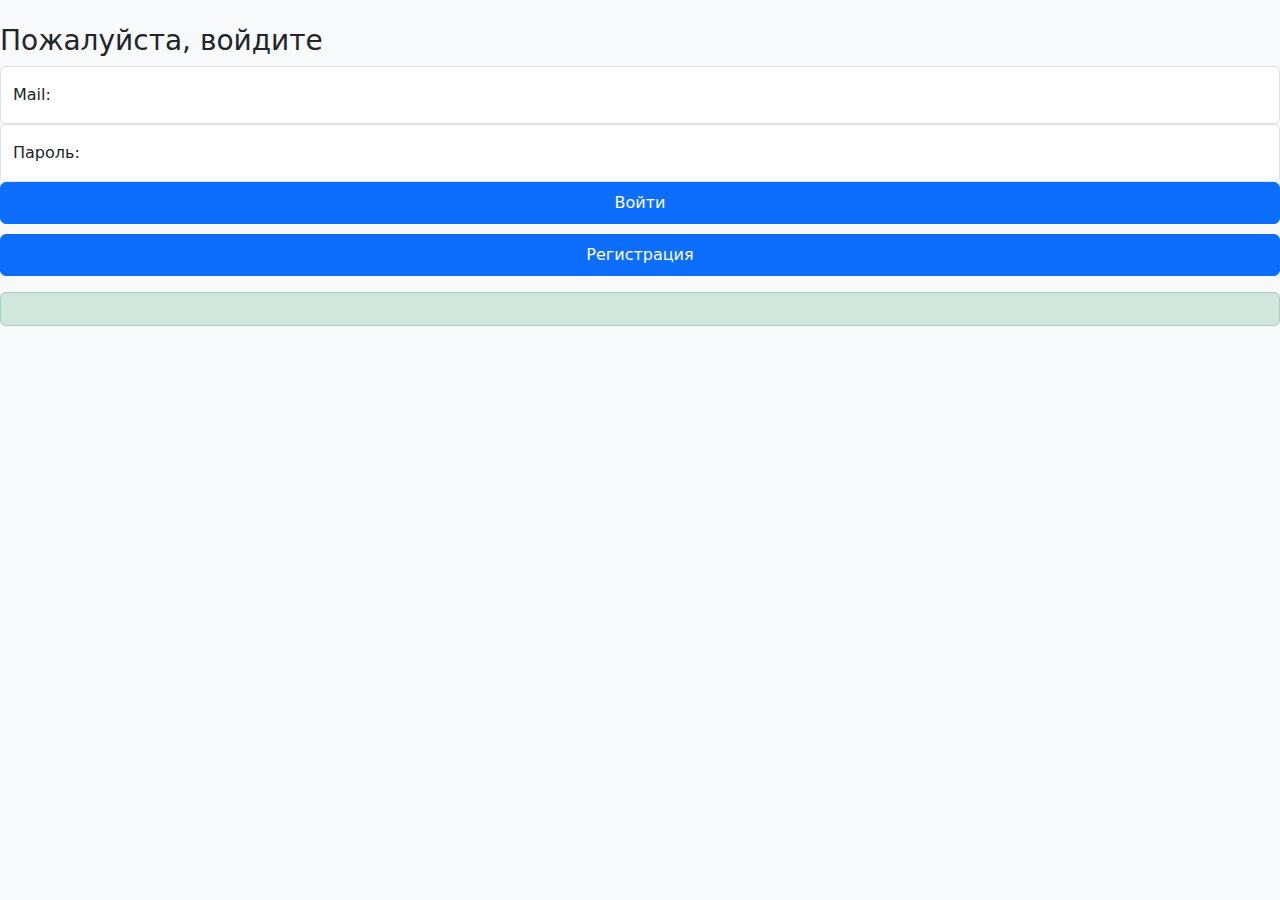
<file: src/main/resources/templates/index.html>
<!DOCTYPE html>
<html xmlns:th="http://www.thymeleaf.org">
<html lang="en">
<head>
    <link href="https://cdn.jsdelivr.net/npm/bootstrap@5.3.3/dist/css/bootstrap.min.css" rel="stylesheet">
    <link th:href="@{/css/sign-in.css}" rel="stylesheet">
    <title>Главная</title>
    <script>
        function togglePanel(panelId) {
            const panel = document.getElementById(panelId);
            panel.style.display = "block";
            if (panelId === "loginPanel" || panel.style.display === "") {
                document.getElementById('registerPanel').style.display = "none";
            } else {
                document.getElementById('loginPanel').style.display = "none";
            }
        }
    </script>
</head>
<body class="d-flex align-items-center py-4 bg-body-tertiary">


<div id="loginPanel" class="form-signing w-100 m-auto">
    <h3>Пожалуйста, войдите</h3>
    <form th:action="@{/login}" method="post">
        <div class="form-floating">
            <input type="text" id="mail" name="mail" placeholder="mail" class="form-control" required/>
            <label for="mail">Mail:</label>
        </div>
        <div class="form-floating">
            <input type="password" id="password" name="password" placeholder="password" class="form-control" required/>
            <label for="password">Пароль:</label>
        </div>
        <div>
            <button type="submit" class="btn btn-primary w-100 py-2 " style="margin-bottom: 10px">Войти</button>
        </div>
    </form>
    <div>
        <button onclick="togglePanel('registerPanel')" class="btn btn-primary w-100 py-2">Регистрация</button>
    </div>
    <div th:if="${errorMessage}">
        <p style="color: red;" th:text="${errorMessage}" class="error-login-message"></p>
    </div>
    <div th:if="${successMessage}" class="alert alert-success">
        <span th:text="${successMessage}"></span>
    </div>
</div>

<div id="registerPanel" style="display: none" class="form-signing w-100 m-auto">
    <h3>Введите данные для регистрации</h3>
    <form th:action="@{/register}" method="post">
        <div class="form-floating">
            <input type="Text" id="username" name="name" class="form-control" placeholder="Имя" required/>
            <label for="username">Имя пользователя:</label>
        </div>
        <div class="form-floating">
            <input type="number" id="age" name="age" class="form-control" placeholder="Возраст" required/>
            <label for="age">Возраст:</label>
        </div>
        <div class="form-floating">
            <input type="Text" id="mailReg" name="mail" class="form-control" placeholder="mail" required/>
            <label for="mailReg">Email:</label>
        </div>
        <div class="form-floating">
            <input type="password" id="passwordReg" name="password" class="form-control" placeholder="Пароль" required/>
            <label for="passwordReg">Пароль:</label>
        </div>
        <div >
            <button type="submit" class="btn btn-primary w-100 py-2" style="margin-bottom: 10px">Зарегистрироваться</button>
        </div>
    </form>
    <button onclick="togglePanel('loginPanel')" class="btn btn-primary w-100 py-2">Вход</button>
    <div th:if="${errorMessage}" class="error-login-message">
        <p style="color: red;" th:text="${errorMessage}"></p>
    </div>
    <div th:if="${successMessage}" class="alert alert-success">
        <span th:text="${successMessage}"></span>
    </div>
</div>

</body>
</html>
</file>
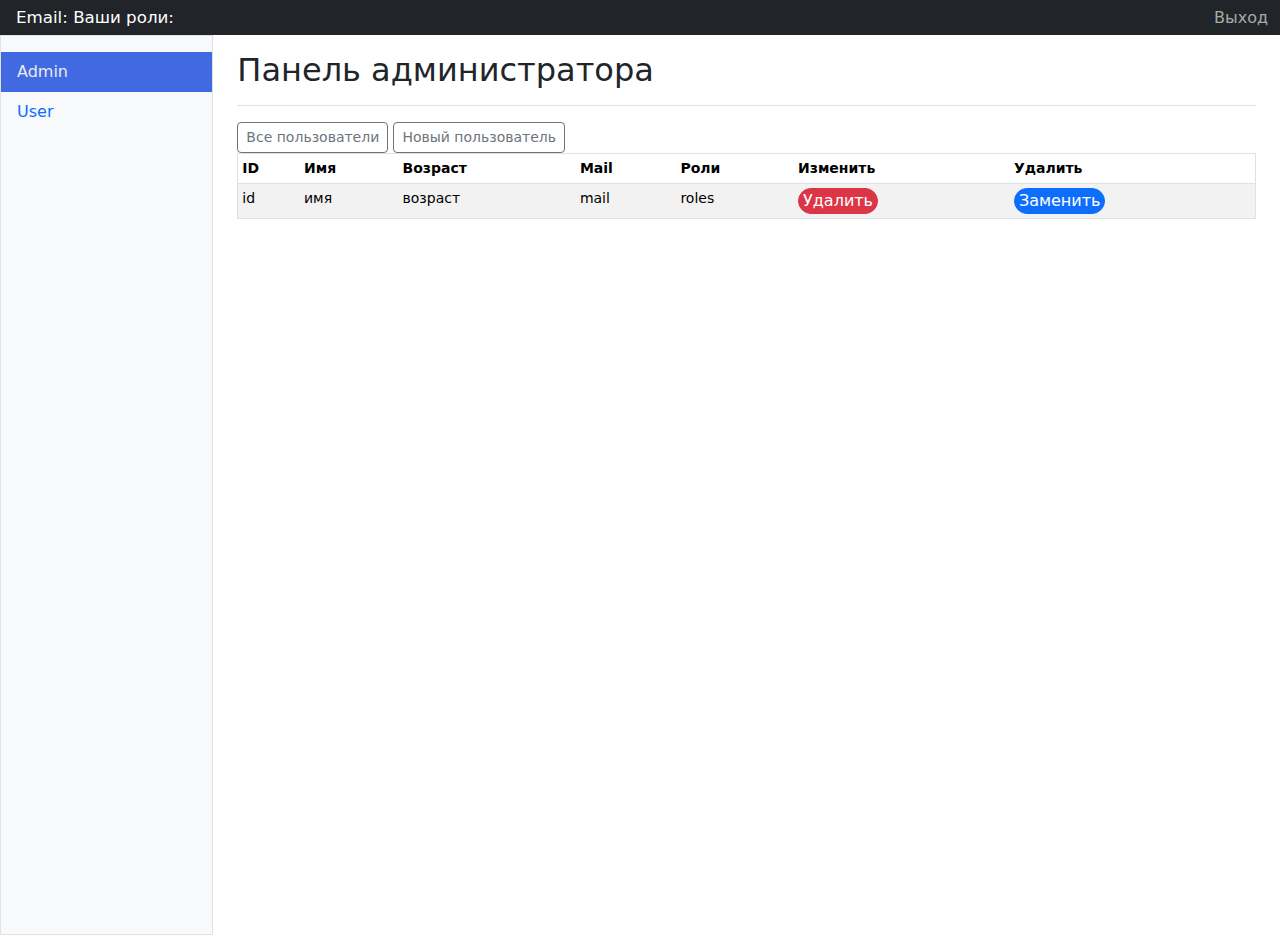
<file: src/main/resources/templates/admin.html>
<!DOCTYPE html>
<html xmlns="http://www.w3.org/1999/xhtml" xmlns:th="http://www.thymeleaf.org"
      xmlns:sec="https://www.thymeleaf.org/thymeleaf-extras-springsecurity6">
<html lang="en">
<head>
    <link href="https://cdn.jsdelivr.net/npm/bootstrap@5.3.3/dist/css/bootstrap.min.css" rel="stylesheet">
    <link th:href="@{/css/dashboard.css}" rel="stylesheet">
    <link th:href="@{/css/modals.css}" rel="stylesheet">
    <meta charset="UTF-8">
    <title></title>
    <script>

        function closeModal() {
            const modal = document.getElementById("modalWindow");
            const inputs = modal.querySelectorAll("input");
            inputs.forEach(value => value.removeAttribute("readonly"));
            document.getElementById("modalWindow").style.display = "none";
        }

        function createActionButton(type) {
            const button = document.createElement('button');
            button.type = 'button';
            button.className = `btn ${type === 'delete' ? 'btn-danger' : 'btn-primary'} rounded-pill px-1`;
            button.style.setProperty('--bs-btn-padding-x', '0rem');
            button.style.setProperty('--bs-btn-padding-y', '0rem');
            button.textContent = type === 'delete' ? 'Удалить' : 'Заменить';
            button.onclick = function () {
                showModal(type, this);
            };
            return button;
        }

        function getAllUsers() {
            fetch("/getAllUsers").then(response => {
                if (!response.ok) throw new Error("Ошибка сети");
                return response.json();
            }).then(data => {
                const container = document.getElementById('content');

                if (!data) {
                    container.innerHTML = '<p class="message">Пользователи не найдены.</p>';
                    return;
                }
                const allowedFields = ['id', 'name', 'age', 'mail', 'roles'];
                const rusFields = ['ID', 'Имя', 'Возраст', 'Mail', 'Роли', 'Удалить', 'Заменить'];

                const filteredUsers = data.map(user => {
                    const filteredUser = {};
                    allowedFields.forEach(field => {
                        if (user.hasOwnProperty(field)) {
                            filteredUser[field] = user[field];
                        }
                    });
                    return filteredUser;
                });

                const table = document.createElement('table');
                table.setAttribute("class", "table table-striped table-sm");
                const headerRow = table.insertRow();

                rusFields.forEach(key => {
                    const th = document.createElement('th');
                    th.textContent = key;
                    headerRow.appendChild(th);
                });

                filteredUsers.forEach(user => {
                    const row = table.insertRow();
                    Object.values(user).forEach(value => {
                        if (!Array.isArray(value)) {
                            const td = document.createElement('td');
                            td.textContent = value !== null ? value : '—';
                            row.appendChild(td);
                        } else {
                            let roles = '';
                            value.forEach(role => {
                                roles += (role['roleName'] + ' ');
                            })
                            const td = document.createElement('td');
                            td.textContent = (roles);
                            row.appendChild(td);
                            const tdDelete = document.createElement('td');
                            const tdChange = document.createElement('td');
                            tdDelete.appendChild(createActionButton('delete'));
                            tdChange.appendChild(createActionButton('change'));
                            row.append(tdDelete);
                            row.append(tdChange);
                        }
                    });
                });
                container.innerText = '';
                container.appendChild(table);
            })
                .catch(error => {
                    console.error("Ошибка:", error);
                    document.getElementById('content').innerHTML =
                        '<p class="message">Ошибка загрузки данных.</p>';
                });
        }

        function sendData() {
            const modal = document.getElementById("modalWindow");
            const inputs = modal.querySelectorAll("input");
            const complexObject = {
                id: null,
                name: '',
                age: null,
                mail: '',
                password: '',
                roles: new Set(),
            };
            let url;
            if (document.getElementById("send").innerText === "Удалить") {
                complexObject.id = document.getElementById("floatingID").value;
                url = `/deleteUser`;
                inputs.forEach(value => value.removeAttribute("readonly"));
            } else {
                if (document.getElementById("send").innerText === "Заменить") {
                    complexObject.id = document.getElementById("floatingID").value;
                    url = "/changeUser";
                } else {
                    url = "/addUser";
                }
                complexObject.password = document.getElementById("floatingPassword").value;
                const adminRole = document.getElementById("ADMIN");
                const userRole = document.getElementById("USER");
                if (adminRole.checked) {
                    complexObject.roles.add({id: 2, roleName: "ADMIN"})
                }
                if (userRole.checked) {
                    complexObject.roles.add({id: 1, roleName: "USER"})
                }
            }
            complexObject.name = document.getElementById("floatingName").value;
            complexObject.age = document.getElementById("floatingAge").value;
            complexObject.mail = document.getElementById("floatingMail").value;
            const payload = {
                ...complexObject,
                roles: Array.from(complexObject.roles)

            };

            fetch(url, {
                method: 'POST',
                credentials: 'include',
                headers: {
                    'Content-Type': 'application/json',
                    'X-XSRF-TOKEN': document.getElementById("cookie").getAttribute("value")
                },
                body: JSON.stringify(payload)
            }).then(response => {
                return response.text()
            }).then(html => {
                closeModal();
                document.getElementById("content").innerHTML = html;
            })
        }


        async function showModal(funcType, buttonShow) {
            const modal = document.getElementById("modalWindow");
            let buttonSend = document.getElementById("send");
            let url = '/getUserByID';

            if (buttonShow?.closest("tr") != null && (funcType === "change" || funcType === "delete")) {
                const params = new URLSearchParams();

                if (buttonShow.closest("tr") != null) {
                    let id = buttonShow.closest("tr").querySelectorAll("td")[0].textContent;
                    params.append("id", id);
                    url = `/getUserByID?${params.toString()}`;
                }
                const response = await fetch(url);
                const userData = await response.json();

                document.getElementById("floatingID").value = userData.id;
                document.getElementById("floatingName").value = userData.name;
                document.getElementById("floatingAge").value = userData.age;
                document.getElementById("floatingMail").value = userData.mail;

                if (userData.roles && Array.isArray(userData.roles)) {
                    userData.roles.forEach(role => {
                        const checkbox = document.getElementById(`${role}`);
                        if (checkbox) {
                            checkbox.checked = true;
                        }
                    });
                }
            }

            const inputs = modal.querySelectorAll("input");

            if (funcType === "delete") {
                modal.style.display = "block";
                inputs.forEach(input => input.setAttribute("readonly", true));
                buttonSend.textContent = "Удалить";
                buttonSend.className = "btn btn-danger rounded-pill";
                document.getElementById("IDform").style.display = "block";
                document.getElementById("passwordForm").style.display = "none";
                document.getElementById("chooseRole").style.display = "none";
            } else if (funcType === "change") {
                modal.style.display = "block";
                inputs[0].setAttribute("readonly", true);
                buttonSend.textContent = "Заменить";
                buttonSend.className = "btn btn-primary rounded-pill";
                document.getElementById("IDform").style.display = "block";
                document.getElementById("passwordForm").style.display = "block";
                document.getElementById("chooseRole").style.display = "block";
            } else {
                const form = document.getElementById("sendForm");
                document.getElementById("content").innerHTML = form.innerHTML;
                let buttonSend = document.getElementById("send");
                buttonSend.textContent = "Добавить";
                buttonSend.className = "btn btn-primary rounded-pill";
                document.getElementById("IDform").style.display = "none";
                document.getElementById("passwordForm").style.display = "block";
                document.getElementById("chooseRole").style.display = "block";
            }


        }
    </script>
</head>


<body>
<header class="navbar sticky-top bg-dark flex-md-nowrap p-0">
    <a class="navbar-brand col-md-3 col-lg-2 me-0 px-3  text-white">
        <p style="margin-bottom: 0; font-size: smaller">
            Email: <span sec:authentication="principal.mail"></span>
            Ваши роли: <span sec:authentication="principal.authorities"></span>
        </p>
    </a>
    <form id="logoutForm" th:action="@{/logout}" method="post">
        <input type="hidden" id="cookie" th:name="${_csrf.parameterName}" th:value="${_csrf.token}"/>
    </form>
    <a href="#" onclick="document.getElementById('logoutForm').submit();"
       style="color: darkgrey; text-decoration: none;margin-right: 12px">Выход
    </a>
</header>
<div class="container-fluid min-vh-100 d-flex flex-column">
    <div class="row  flex-grow-1">
        <div class="sidebar border border-right col-md-3 col-lg-2 p-0 bg-body-tertiary">
            <div class="offcanvas-md offcanvas-end bg-body-tertiary" tabindex="-1" id="sidebarMenu"
                 aria-labelledby="sidebarMenuLabel">
                <div class="offcanvas-body d-md-flex flex-column p-0 pt-lg-3 overflow-y-auto">
                    <ul class="nav flex-column">
                        <li class="nav-item">
                            <a class="nav-link d-flex align-items-center gap-2 active hover-bg-effect"
                               style="background-color: royalblue; color: #e9ecef" aria-current="page" href="/admin">
                                Admin
                            </a>
                        </li>
                        <li class="nav-item">
                            <div sec:authorize="hasAuthority('USER')">
                                <a class="nav-link d-flex align-items-center gap-2 hover-bg-effect" href="/user">
                                    User
                                </a>
                            </div>
                        </li>
                    </ul>
                </div>
            </div>
        </div>
        <main class="col-md-9 ms-sm-auto col-lg-10 px-md-4">
            <div class="d-flex justify-content-between flex-wrap flex-md-nowrap align-items-center pt-3 pb-2 mb-3 border-bottom">
                <h1 class="h2">Панель администратора</h1>
            </div>

            <div class="btn-toolbar mb-2 mb-md-0">
                <div>
                    <button onclick="getAllUsers()" type="button" class="btn btn-sm btn-outline-secondary">Все
                        пользователи
                    </button>
                    <button type="button" onclick="showModal('add', this)" class="btn btn-sm btn-outline-secondary">
                        Новый пользователь
                    </button>
                </div>
            </div>

            <div class="table-responsive small">
                <div id="content">
                    <table border="1" class="table table-striped table-sm">
                        <thead>
                        <tr>
                            <th scope="col">ID</th>
                            <th scope="col">Имя</th>
                            <th scope="col">Возраст</th>
                            <th scope="col">Mail</th>
                            <th scope="col">Роли</th>
                            <th scope="col">Изменить</th>
                            <th scope="col">Удалить</th>
                        </tr>
                        </thead>
                        <tr th:each="user : ${users}">
                            <td th:utext="${user.id}">id</td>
                            <td th:utext="${user.name}">имя</td>
                            <td th:utext="${user.age}">возраст</td>
                            <td th:utext="${user.mail}">mail</td>
                            <td th:utext="${user.roles}">roles</td>
                            <td style="font-size: 10px">
                                <button type="button" class="btn btn-danger rounded-pill px-1" style="--bs-btn-padding-x: 0rem;
                                    --bs-btn-padding-y: 0rem;" onclick="showModal('delete', this)">
                                    Удалить
                                </button>
                            </td>
                            <td>
                                <button type="button" class="btn btn-primary rounded-pill px-1" style="--bs-btn-padding-x: 0rem;
                                    --bs-btn-padding-y: 0rem;" onclick="showModal('change', this)">
                                    Заменить
                                </button>
                            </td>
                        </tr>

                    </table>
                </div>
            </div>
        </main>
    </div>
</div>

<div class="modal modal-sheet bg-body-secondary p-4 py-md-5" tabindex="-1" role="dialog"
     style="position: absolute; z-index: 1030; --bs-bg-opacity: 0.7"
     id="modalWindow">
    <div class="modal-dialog">
        <div class="modal-content rounded-4 shadow">
            <div class="modal-header p-5 pb-4 border-bottom-0">
                <button onclick="closeModal()" type="button" class="btn-close" data-bs-dismiss="modal"
                        aria-label="Close"></button>
            </div>
            <div class="modal-body p-5 pt-0" id="sendForm">
                <form style="max-width: 400px; margin-left: auto; margin-right: auto">
                    <div class="form-floating mb-3" id="IDform">
                        <input type="text" class="form-control rounded-3" id="floatingID" name="name"
                               placeholder="ID" readonly>
                        <label for="floatingID">ID</label>
                    </div>
                    <div class="form-floating mb-3">
                        <input type="text" class="form-control rounded-3" id="floatingName" name="name"
                               placeholder="Имя">
                        <label for="floatingName">Имя</label>
                    </div>
                    <div class="form-floating mb-3">
                        <input type="number" class="form-control rounded-3" id="floatingAge" name="age"
                               placeholder="Возраст">
                        <label for="floatingAge">Возраст</label>
                    </div>
                    <div class="form-floating mb-3">
                        <input type="email" class="form-control rounded-3" id="floatingMail" name="mail"
                               placeholder="mail">
                        <label for="floatingMail">Mail</label>
                    </div>
                    <div class="form-floating mb-3" id="passwordForm" style="display: none">
                        <input type="password" class="form-control rounded-3" id="floatingPassword" name="password"
                               placeholder="Пароль">
                        <label for="floatingPassword">Пароль</label>
                    </div>
                    <div class="form-check form-switch align-items-center gap-2" id="chooseRole">
                        <p>Выберите роли:</p>
                        <label class="form-check-label">
                            <input class="form-check-input m-0 hoverable-switch" type="checkbox" name="options"
                                   id="ADMIN" role="switch" value="ADMIN"> ADMIN
                        </label><br>
                        <label class="form-check-label">
                            <input class="form-check-input m-0 hoverable-switch" type="checkbox" name="options"
                                   id="USER" role="switch" value="USER"> USER
                        </label>
                    </div>
                    <button type="button" onclick="sendData()"
                            id="send" style="display: block; margin: auto"></button>
                </form>
            </div>
        </div>
    </div>
</div>


</body>
</html>
</file>
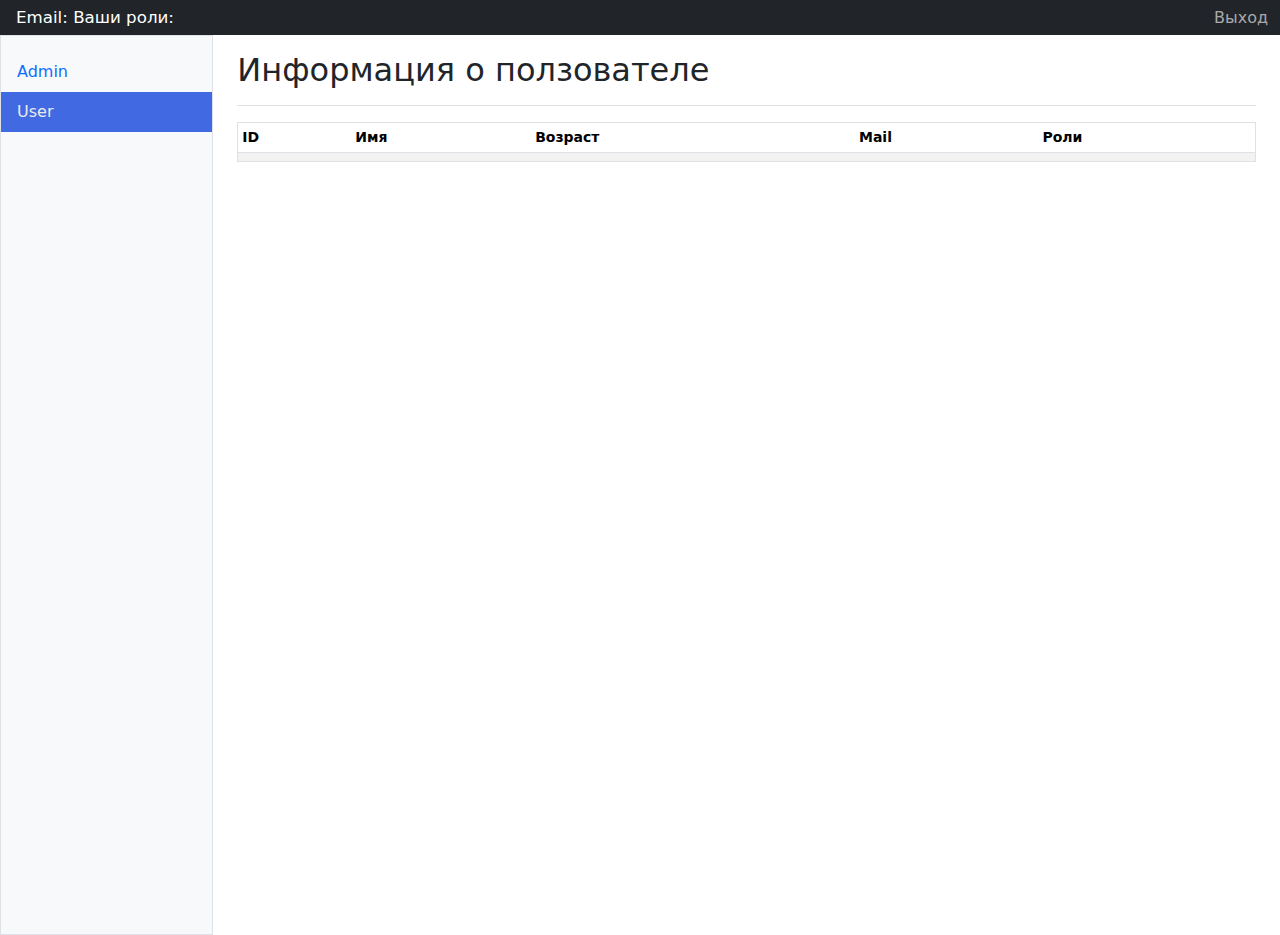
<file: src/main/resources/templates/user.html>
<!DOCTYPE html>
<html xmlns="http://www.w3.org/1999/xhtml" xmlns:th="https://www.thymeleaf.org"
      xmlns:sec="https://www.thymeleaf.org/thymeleaf-extras-springsecurity6">
<html lang="en">
<head>
    <link href="https://cdn.jsdelivr.net/npm/bootstrap@5.3.3/dist/css/bootstrap.min.css" rel="stylesheet">
    <link th:href="@{/css/dashboard.css}" rel="stylesheet">
    <title>Spring Security Example</title>
</head>
<body>
<header class="navbar sticky-top bg-dark flex-md-nowrap p-0">
    <a class="navbar-brand col-md-3 col-lg-2 me-0 px-3  text-white">
        <p style="margin-bottom: 0; font-size: smaller">
            Email: <span sec:authentication="principal.mail"></span>
            Ваши роли: <span sec:authentication="principal.authorities"></span>
        </p>
    </a>
    <form id="logoutForm" th:action="@{/logout}" method="post">
        <input type="hidden" id="cookie" th:name="${_csrf.parameterName}" th:value="${_csrf.token}"/>
    </form>
    <a href="#" onclick="document.getElementById('logoutForm').submit();"
       style="color: darkgrey; text-decoration: none;margin-right: 12px">Выход
    </a>
</header>
<div class="container-fluid min-vh-100 d-flex flex-column">
    <div class="row  flex-grow-1">
        <div class="sidebar border border-right col-md-3 col-lg-2 p-0 bg-body-tertiary">
            <div class="offcanvas-md offcanvas-end bg-body-tertiary" tabindex="-1" id="sidebarMenu"
                 aria-labelledby="sidebarMenuLabel">
                <div class="offcanvas-body d-md-flex flex-column p-0 pt-lg-3 overflow-y-auto">
                    <ul class="nav flex-column">
                        <li class="nav-item">
                            <div sec:authorize="hasAuthority('ADMIN')">
                                <a class="nav-link d-flex align-items-center gap-2 active hover-bg-effect"
                                   href="/admin">
                                    Admin
                                </a>
                            </div>
                        </li>
                        <li class="nav-item">
                            <a class="nav-link d-flex align-items-center gap-2 hover-bg-effect"
                               style="background-color: royalblue; color: #e9ecef" href="/user">
                                User
                            </a>

                        </li>
                    </ul>
                </div>
            </div>
        </div>
        <main class="col-md-9 ms-sm-auto col-lg-10 px-md-4">
            <div class="d-flex justify-content-between flex-wrap flex-md-nowrap align-items-center pt-3 pb-2 mb-3 border-bottom">
                <h1 class="h2">Информация о ползователе</h1>
            </div>

            <div class="table-responsive small">
                <div id="content">
                    <table border="1" class="table table-striped table-sm">
                        <thead>
                        <tr>
                            <th scope="col">ID</th>
                            <th scope="col">Имя</th>
                            <th scope="col">Возраст</th>
                            <th scope="col">Mail</th>
                            <th scope="col">Роли</th>
                        </tr>
                        </thead>
                        <tr>
                            <td sec:authentication="principal.id"></td>
                            <td sec:authentication="principal.name"></td>
                            <td sec:authentication="principal.age"></td>
                            <td sec:authentication="principal.mail"></td>
                            <td sec:authentication="principal.roles"></td>
                        </tr>
                    </table>
                </div>
            </div>
        </main>
    </div>
</div>
</body>
</html>
</file>
